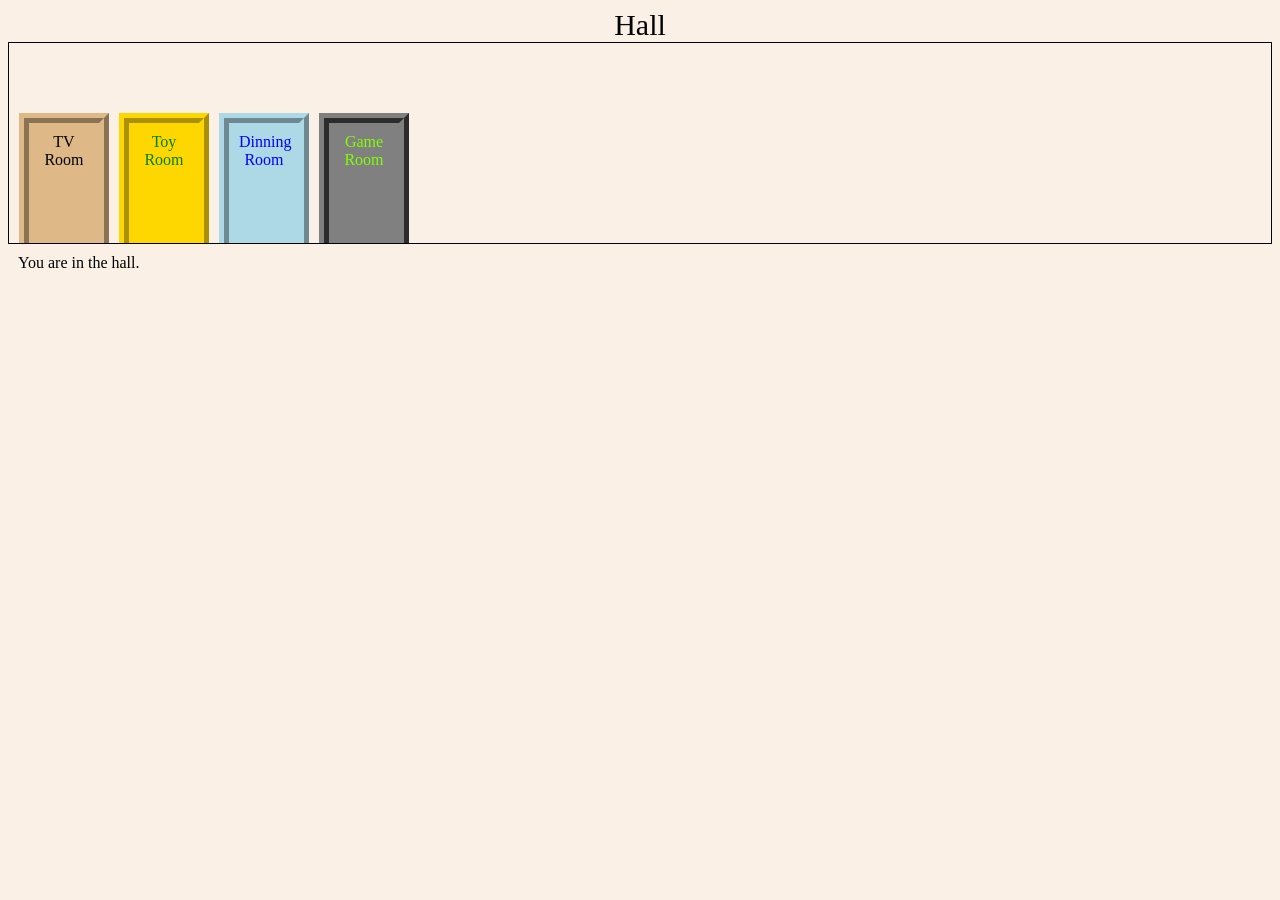
<file: portfolio_project/static/static-in/10/index.html>
<html>
<head>
  <link rel="stylesheet" href="style.css">
</head>
<body>
  <div class="roomname">Hall</div>
  <div class="room">
    <a href="tvroom.html"><div id="hall2tv">TV Room</div></a> 
    <a href="gameroom.html"><div id="hall2game">Game Room</div></a> 
    <a href="toyroom.html"><div id="hall2toy">Toy Room</div></a> 
    <a href="dinningroom.html"><div id="hall2dinning">Dinning Room</div></a> 
  </div>
  <div class="description">You are in the hall.</div>
</body>
</html>
</file>
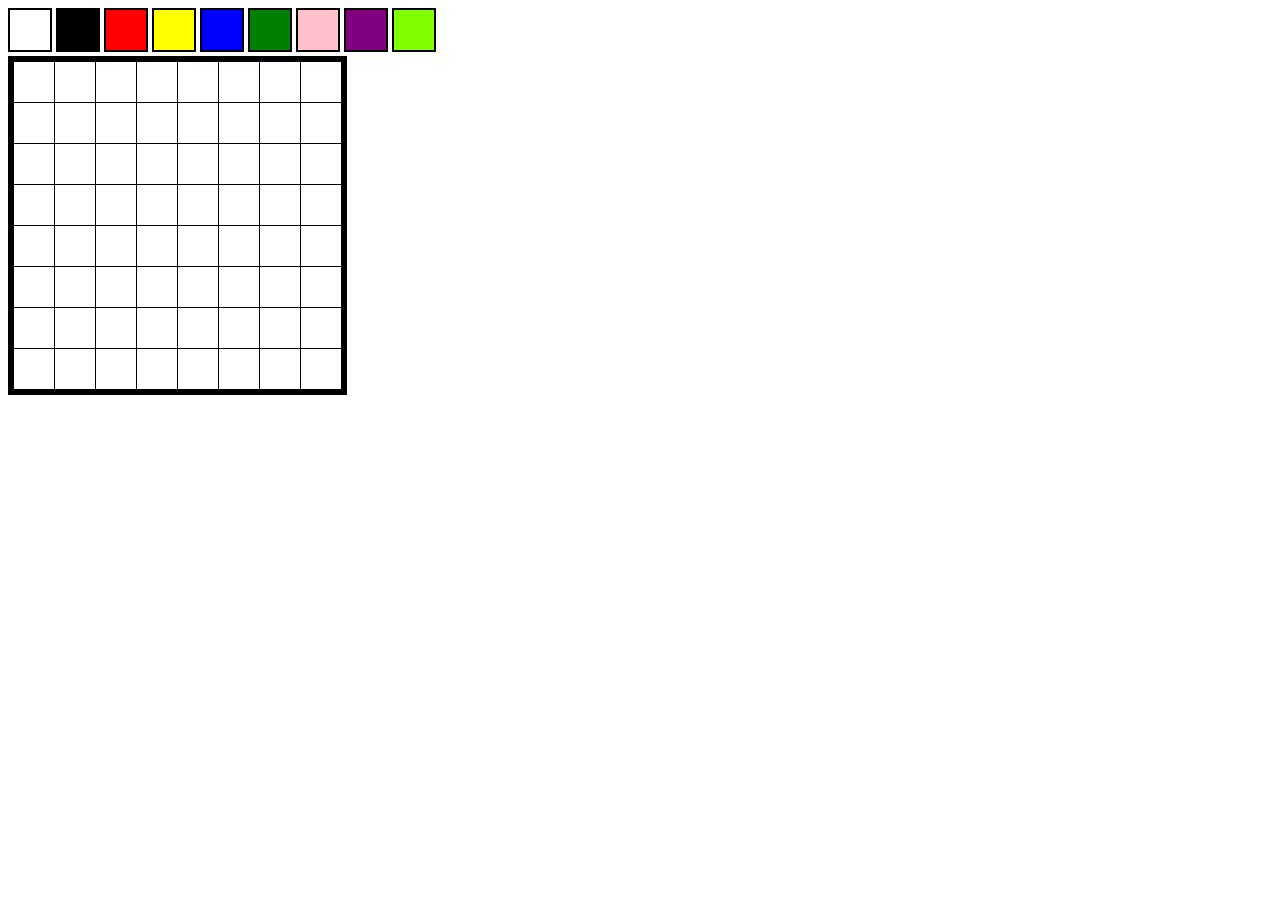
<file: portfolio_project/static/static-in/12/index.html>
<!DOCTYPE html>
<html>
<head>
	<link rel="stylesheet" href="style.css">
  <script src="script.js"></script>
</head>
<body>
  <div id="palette">
    <div class="pen" style="background-color:white;" onclick="setpencolor('white')"></div>
    <div class="pen" style="background-color:black;" onclick="setpencolor('black')"></div>
    <div class="pen" style="background-color:red;" onclick="setpencolor('red')"></div>
    <div class="pen" style="background-color:yellow;" onclick="setpencolor('yellow')"></div>
    <div class="pen" style="background-color:blue;" onclick="setpencolor('blue')"></div>
    <div class="pen" style="background-color:green;" onclick="setpencolor('green')"></div>
    <div class="pen" style="background-color:pink;" onclick="setpencolor('pink')"></div>
    <div class="pen" style="background-color:purple;" onclick="setpencolor('purple')"></div>
    <div class="pen" style="background-color:chartreuse;" onclick="setpencolor('chartreuse')"></div>
  </div>
  <div id="art">
    <div class="row">
      <div class="pixel" onclick="setpixelcolor(this)"></div>
      <div class="pixel" onclick="setpixelcolor(this)"></div>
      <div class="pixel" onclick="setpixelcolor(this)"></div>
      <div class="pixel" onclick="setpixelcolor(this)"></div>
      <div class="pixel" onclick="setpixelcolor(this)"></div>
      <div class="pixel" onclick="setpixelcolor(this)"></div>
      <div class="pixel" onclick="setpixelcolor(this)"></div>
      <div class="pixel" onclick="setpixelcolor(this)"></div>
    </div>
    <div class="row">
      <div class="pixel" onclick="setpixelcolor(this)"></div>
      <div class="pixel" onclick="setpixelcolor(this)"></div>
      <div class="pixel" onclick="setpixelcolor(this)"></div>
      <div class="pixel" onclick="setpixelcolor(this)"></div>
      <div class="pixel" onclick="setpixelcolor(this)"></div>
      <div class="pixel" onclick="setpixelcolor(this)"></div>
      <div class="pixel" onclick="setpixelcolor(this)"></div>
      <div class="pixel" onclick="setpixelcolor(this)"></div>
    </div>
    <div class="row">
      <div class="pixel" onclick="setpixelcolor(this)"></div>
      <div class="pixel" onclick="setpixelcolor(this)"></div>
      <div class="pixel" onclick="setpixelcolor(this)"></div>
      <div class="pixel" onclick="setpixelcolor(this)"></div>
      <div class="pixel" onclick="setpixelcolor(this)"></div>
      <div class="pixel" onclick="setpixelcolor(this)"></div>
      <div class="pixel" onclick="setpixelcolor(this)"></div>
      <div class="pixel" onclick="setpixelcolor(this)"></div>
    </div>
    <div class="row">
      <div class="pixel" onclick="setpixelcolor(this)"></div>
      <div class="pixel" onclick="setpixelcolor(this)"></div>
      <div class="pixel" onclick="setpixelcolor(this)"></div>
      <div class="pixel" onclick="setpixelcolor(this)"></div>
      <div class="pixel" onclick="setpixelcolor(this)"></div>
      <div class="pixel" onclick="setpixelcolor(this)"></div>
      <div class="pixel" onclick="setpixelcolor(this)"></div>
      <div class="pixel" onclick="setpixelcolor(this)"></div>
    </div>
    <div class="row">
      <div class="pixel" onclick="setpixelcolor(this)"></div>
      <div class="pixel" onclick="setpixelcolor(this)"></div>
      <div class="pixel" onclick="setpixelcolor(this)"></div>
      <div class="pixel" onclick="setpixelcolor(this)"></div>
      <div class="pixel" onclick="setpixelcolor(this)"></div>
      <div class="pixel" onclick="setpixelcolor(this)"></div>
      <div class="pixel" onclick="setpixelcolor(this)"></div>
      <div class="pixel" onclick="setpixelcolor(this)"></div>
    </div>
    <div class="row">
      <div class="pixel" onclick="setpixelcolor(this)"></div>
      <div class="pixel" onclick="setpixelcolor(this)"></div>
      <div class="pixel" onclick="setpixelcolor(this)"></div>
      <div class="pixel" onclick="setpixelcolor(this)"></div>
      <div class="pixel" onclick="setpixelcolor(this)"></div>
      <div class="pixel" onclick="setpixelcolor(this)"></div>
      <div class="pixel" onclick="setpixelcolor(this)"></div>
      <div class="pixel" onclick="setpixelcolor(this)"></div>
    </div>
    <div class="row">
      <div class="pixel" onclick="setpixelcolor(this)"></div>
      <div class="pixel" onclick="setpixelcolor(this)"></div>
      <div class="pixel" onclick="setpixelcolor(this)"></div>
      <div class="pixel" onclick="setpixelcolor(this)"></div>
      <div class="pixel" onclick="setpixelcolor(this)"></div>
      <div class="pixel" onclick="setpixelcolor(this)"></div>
      <div class="pixel" onclick="setpixelcolor(this)"></div>
      <div class="pixel" onclick="setpixelcolor(this)"></div>
    </div>
    <div class="row">
      <div class="pixel" onclick="setpixelcolor(this)"></div>
      <div class="pixel" onclick="setpixelcolor(this)"></div>
      <div class="pixel" onclick="setpixelcolor(this)"></div>
      <div class="pixel" onclick="setpixelcolor(this)"></div>
      <div class="pixel" onclick="setpixelcolor(this)"></div>
      <div class="pixel" onclick="setpixelcolor(this)"></div>
      <div class="pixel" onclick="setpixelcolor(this)"></div>
      <div class="pixel" onclick="setpixelcolor(this)"></div>
    </div>
  </div>
</body>
</html>
</file>
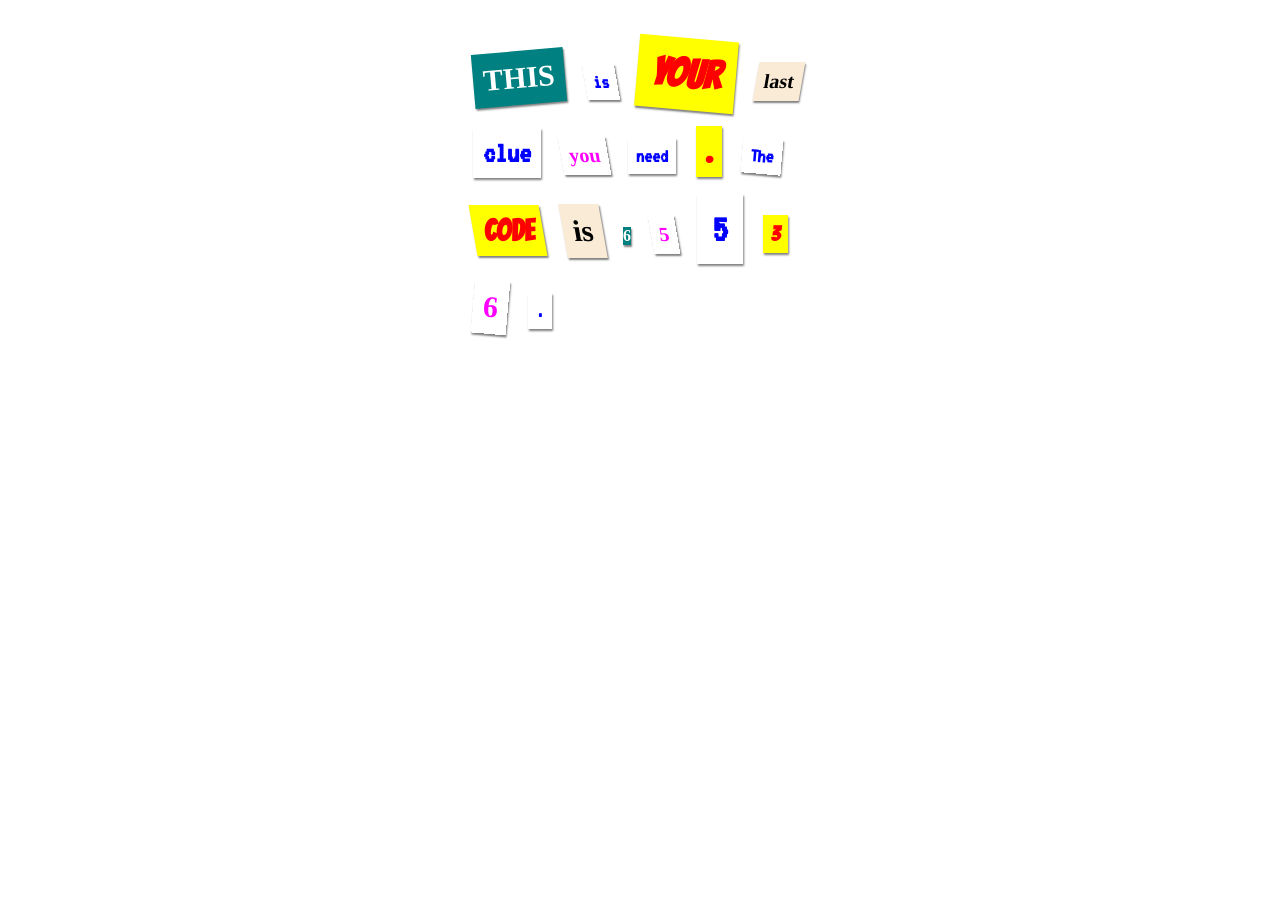
<file: portfolio_project/static/static-in/5/index.html>
<html>
  <head>
    <title>Mystery Letter</title>
    <link rel="stylesheet" href="style.css">
    <link href="https://fonts.googleapis.com/css?family=Bangers" rel="stylesheet">
    <link href="https://fonts.googleapis.com/css?family=VT323" rel="stylesheet">
  </head>

  <body>

    <p>
      <span class="magazine1 big rotateleft">This</span>
      <span class="roughpaper medium skewleft">is</span>
      <span class="comic reallybig rotateright">your</span>
      <span class="newspaper medium skewright">last</span>
      <span class="canvas big">clue</span>
      <span class="magazine2 medium skewleft">you</span>
      <span class="computerprintout medium">need</span>
      <span class="comic big">.</span>
      <span class="roughpaper medium rotateright">The</span>
      <span class="comic big skewleft">code</span>
      <span class="newspaper big skewleft">is</span>
      <span class="magazine1">6</span>
      <span class="magazine2 medium skewleft">5</span>
      <span class="computerprintout reallybig">5</span>
      <span class="comic medium">3</span>
      <span class="magazine2 big rotateright">6</span>
      <span class="computerprintout medium">.</span>
    </p>
    
  </body>
  
</html>
</file>
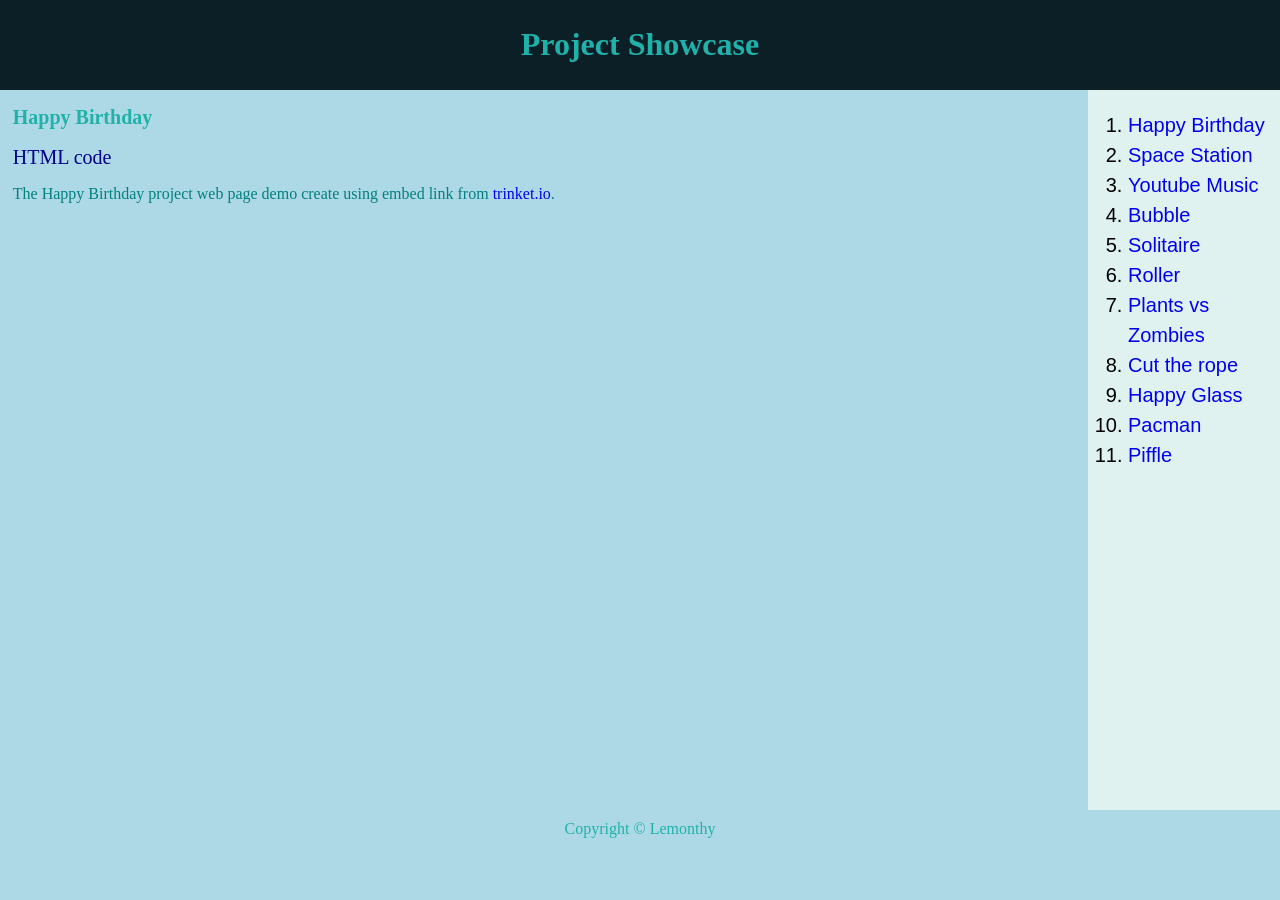
<file: portfolio_project/static/static-in/6/index.html>
<html>
  
  <head>
    <link rel="stylesheet" href="style.css">
    <style>
        a {
            text-decoration: none;
        }

        body {
            margin: 0;
            width:100%;
            height: 100%;
		}


		.lecutre-container {
			height: 80vh;
			margin-left: 1%;
            padding-left: 0px;
            padding-right: 1%;
			width: 83%;
            overflow: scroll;
		}
		.lecutre-container::-webkit-scrollbar {
			width: 15px;
			height: 15px;
			border-radius: 5px;
			background: lightgrey;
		}
		.lecutre-container::-webkit-scrollbar-track {
			box-shadow: inset 0 0 5px rgb(255, 203, 124);
		}
		.lecutre-container::-webkit-scrollbar-thumb {
			border-radius: 5px;
			background: gray;
		}
		.lecutre-container::-webkit-scrollbar-thumb:hover {
			background: darkgray;
		}
		.lecutre-container::-webkit-scrollbar-thumb:active {
			background-color: darkblue;
		}
		/* Buttons */
		.lecutre-container::-webkit-scrollbar-button{
			border-style: solid;
			height: 16px;
			width: 16px;
		}
		/* Up */
		.lecutre-container::-webkit-scrollbar-button:single-button:vertical:decrement {
			border-width: 0 8px 8px 8px;
			border-color: transparent transparent #555555 transparent;
		}
		.lecutre-container::-webkit-scrollbar-button:single-button:vertical:decrement:hover {
			border-color: white white rgb(128, 95, 245) white;
		}
		.lecutre-container::-webkit-scrollbar-button:single-button:vertical:decrement:active {
			border-color: gray gray rgb(255, 203, 124) gray;
		}
		/* Down */
		.lecutre-container::-webkit-scrollbar-button:single-button:vertical:increment {
			border-width: 8px 8px 0 8px;
			border-color: #555555 transparent transparent transparent;
		}
		.lecutre-container::-webkit-scrollbar-button:single-button:vertical:increment:hover {
			border-color: rgb(128, 95, 245) white white white;
		}
		.lecutre-container::-webkit-scrollbar-button:single-button:vertical:increment:active {
			border-color: rgb(255, 203, 124) gray gray gray;
		}


		/* Left */
		.lecutre-container::-webkit-scrollbar-button:single-button:horizontal:decrement {
			border-width: 8px 8px 8px 0 ;
			border-color: transparent #555555 transparent transparent;
		}
		.lecutre-container::-webkit-scrollbar-button:single-button:horizontal:decrement:hover {
			border-color: white rgb(128, 95, 245) white white;
		}
		.lecutre-container::-webkit-scrollbar-button:single-button:horizontal:decrement:active {
			border-color: gray rgb(255, 203, 124) gray gray;
		}
		/* Right */
		.lecutre-container::-webkit-scrollbar-button:single-button:horizontal:increment {
			border-width: 8px 0 8px 8px;
			border-color:transparent transparent transparent #555555 ;
		}
		.lecutre-container::-webkit-scrollbar-button:single-button:horizontal:increment:hover {
			border-color: white white white rgb(128, 95, 245);
		}
		.lecutre-container::-webkit-scrollbar-button:single-button:horizontal:increment:active {
			border-color: gray gray gray rgb(255, 203, 124);
		}


        .header {
            background-color:#0c1f27;
            color:#20b2aa;
            text-align:center;
            padding:5px;
        }

        .nav {
            line-height:30px;
            background-color:#e0f2f0;
			display: block;
			width: 15%;
            padding:0px;
            position: absolute;
            right: 0;
            top:0;
            bottom: 0;
			display: block;
			overflow: auto;
        }

        .footer {
	        color:#20b2aa;
            clear:both;
            text-align:center;
            padding:10px;
        }


        .article {
            display: flex;
            position: relative;

		}

        .project {
            padding: 0px;
            margin: 0px;
        }

        .catlog{
            font-size:20px;
            color:black;
            font-family: sans-serif;
        }

        .title {
            color:#20b2aa;
            font-size:20px;
        }

        .type {
            color:darkblue;
            font-size:20px;
        }

        .img {
            width: 185px;
            height: 266px;
        }
    </style>

  </head>

  <body>

	<div class="header">
		<h1>Project Showcase</h1>
    </div>

	<div class="article">

		<div class="lecutre-container" >
			<div class="project">
				<h2 id='Birthday' class="title">Happy Birthday</h2>
				<div class="type">HTML code	</div>
				<div class="info">
					<p>The Happy Birthday project web page demo create using embed link from <a href="https://trinket.io/embed/html/d1cc030901?toggleCode=true" target="_blank">trinket.io</a>.</p>
				</div>
				<iframe src="https://trinket.io/embed/html/d1cc030901?toggleCode=true" width="100%" height="600" frameborder="0" marginwidth="0" marginheight="0" allowfullscreen>
				</iframe>
				<a href="#top">top</a>
			</div>

			<div class="project">
				<h2 id='Station' class="title">Space Station</h2>
				<div class="type">Python code</div>
				<div class="info">
					<p>The Space Station project is python code demo using embed link from <a href="https://trinket.io/embed/python/999f876c24?toggleCode=true&start=result" target="_blank">trinket.io</a></p>
				</div>
				<iframe src="https://trinket.io/embed/python/999f876c24?toggleCode=true&start=result" width="100%" height="600" frameborder="0" marginwidth="0" marginheight="0" allowfullscreen>
				</iframe>
				<a href="#top">top</a>
			</div>

			<div class="project">
				<h2 id='Music' class="title">Youtube Music</h2>
				<div class="type">Youtube embed</div>
				<div class="info">
					<p>The Youtube embed project is demo using embed link from <a href="https://youtu.be/XAi3VTSdTxU" target="_blank">Youtube</a></p>
				</div>
				<iframe width="560" height="315" src="https://www.youtube.com/embed/XAi3VTSdTxU" frameborder="0" allow="accelerometer; autoplay; encrypted-media; gyroscope; picture-in-picture" allowfullscreen>
				</iframe>
				<a href="#top">top</a>
			</div>

			<div class="project">
				<h2 id='Story' class="title">Bubble</h2>
				<div class="type">Game embed</div>
				<div class="info">
					<p>The Bubble Game embed project is demo using embed link from game website <a href="http://www.4j.com" target="_blank">4j.com</a></p>
				</div>

				<iframe width="1024" height="800" src="http://www.4j.com/embed/Bubble-Spirit"></iframe>

				<a href="#top">top</a>
			</div>

			<div class="project">
				<h2 id='Solitaire' class="title">Solitaire</h2>
				<div class="type">Game embed</div>
				<div class="info">
					<p>The Solitaire Game embed project is demo using embed link from game website
						<a href="https://wordgames.com" target="_blank">wordgames.com</a><br/></p>
				</div>

				<iframe src="https://games.coolgames.com/classic-solitaire/en/1.2.2/index.html" width="100%" height="550"></iframe>

				<a href="#top">top</a>
			</div>

			<div class="project">
				<h2 id='Roller' class="title">Roller</h2>
				<div class="type">Game embed</div>
				<div class="info">
					<p>The Roller Game embed project is demo using embed link from game website
						<a href="http://www.cargames.com" target="_blank">cargames.com</a><br/></p>
				</div>
				<iframe width="100%" height="800" src="https://www.bestgames.com/games/Roller-Splat/index.html"></iframe>
				<a href="#top">top</a>
			</div>


			<div class="project">
				<h2 id='Zombies' class="title">Plants vs Zombies</h2>
				<div class="type">Game embed</div>
				<div class="info">
					<p>The Plants vs Zombies Game need enable flash in order to play. This embed project is demo using embed link from game website
						<a href="https://www.freegames66.com" target="_blank">freegames66.com</a><br/></p>
				</div>
				<iframe id="iframe-in-game" class="direct-field" src="https://www.freegames66.com/iframe-flash/plants-vs-zombies" width="100%" height="635" allowfullscreen></iframe>
				<a href="#top">top</a>
			</div>



			<div class="project">
				<h2 id='Letter' class="title">Cut the rope</h2>
				<div class="type">Game embed</div>
				<div class="info">
					<p>The Cut the rope Game embed project is demo using embed link from game website
						<a href="https://fungames24.net" target="_blank">FunGames24</a><br/></p>
				</div>
				<iframe id="playframe" width="1024" height="576" src="https://games.gamepix.com/play/40072" frameborder="0" scrolling="no"></iframe>
				<a href="#top">top</a>
			</div>

			<div class="project">
				<h2 id='Happy-Glass' class="title">Happy Glass</h2>
				<div class="type">Game embed</div>
				<div class="info">
					<p>The Happy Glass Game embed project is demo using embed link from game website
						<a href="https://www.bored.com" target="_blank">bored.com</a><br/></p>
				</div>
				<iframe id="playframe" width="100%" height="800" src="http://www.4j.com/embed/Happy-Glass-Online-2" frameborder="0" scrolling="no"></iframe>
				<a href="#top">top</a>
			</div>

			<div class="project">
				<h2 id='Pacman' class="title">Pacman</h2>
				<div class="type">Game embed</div>
				<div class="info">
					<p>The Pacman Game embed project is demo using embed link from game website
						<a href="https://www.htmlgames.com" target="_blank">htmlgames.com</a><br/></p>
				</div>
				<iframe frameborder="0" src="https://cdn.htmlgames.com/ClassicPac/index.html" style="width:1024;height:800"></iframe>
				<a href="#top">top</a>
			</div>

			<div class="project">
				<h2 id='Piffle' class="title">Piffle</h2>
				<div class="type">Game embed</div>
				<div class="info">
					<p>The Piffle Game embed project is demo using embed link from game website
						<a href="http://www.playjolt.com" target="_blank">playjolt.com</a><br/></p>
				</div>
				<iframe frameborder="0" src="https://html5.gamedistribution.com/ad944c1c619a4a04a3ff39327cf067d7/" style="width:1024;height:800"></iframe>
				<a href="#top">top</a>
			</div>

		</div>

		<div class="nav">
			<ol class="catlog">
			  <li><a href="#Birthday">Happy Birthday</a></li>
			  <li><a href="#Station">Space Station</a></li>
			  <li><a href="#Music">Youtube Music</a></li>
			  <li><a href="#Story">Bubble</a></li>
			  <li><a href="#Solitaire">Solitaire</a></li>
			  <li><a href="#Roller">Roller</a></li>
			  <li><a href="#Zombies">Plants vs Zombies</a></li>
			  <li><a href="#Letter">Cut the rope</a></li>
			  <li><a href="#Happy-Glass">Happy Glass</a></li>
			  <li><a href="#Pacman">Pacman</a></li>
			  <li><a href="#Piffle">Piffle</a></li>

			</ol>
		</div>

	</div>


	<div class="footer">Copyright © Lemonthy
	</div>
  </body>
  
</html>
</file>
<file: portfolio_project/static/static-in/10/style.css>
body {
  font-family: Impact;
  background-color: linen;
}

.roomname {
  font-size: 30px;
  text-align: center;
}

.room {
  position: relative;
  height: 200px;
  border: 1px solid black;
  background-image: url("https://lemonthy.ca/pic/h110/wallpaper.png");
}

.description {
  padding: 10px;
}

#hall2tv {
  width: 50px;
  height: 100px;
  display: inline-block;
  background-color: burlywood;
  border: 10px ridge burlywood;
  border-bottom: none;
  padding: 10px;
  color: black;
  text-align: center;
  position: absolute;
  bottom: 0px;
  left: 10px;
}

#hall2game {
  width: 50px;
  height: 100px;
  display: inline-block;
  background-color: grey;
  border: 10px ridge grey;
  border-bottom: none;
  padding: 10px;
  color: chartreuse;
  text-align: center;
  position: absolute;
  bottom: 0px;
  left: 310px;
}

#hall2toy {
  width: 50px;
  height: 100px;
  display: inline-block;
  background-color: gold;
  border: 10px ridge gold;
  border-bottom: none;
  padding: 10px;
  color: green;
  text-align: center;
  position: absolute;
  bottom: 0px;
  left: 110px;
}

#hall2dinning {
  width: 50px;
  height: 100px;
  display: inline-block;
  background-color: lightblue;
  border: 10px ridge lightblue;
  border-bottom: none;
  padding: 10px;
  color: blue;
  text-align: center;
  position: absolute;
  bottom: 0px;
  left: 210px;
}
</file>
<file: portfolio_project/static/static-in/12/style.css>
#art{
  display: table;
  border-spacing: 1px;
  background-color: black;
  border: 5px solid black;
}

.row{
  display: table-row;
}

.pixel{
  display: table-cell;
  background-color: white;
  width: 40px;
  height: 40px;
}

.pen{
  display: inline-block;
  border: 2px solid black;
  width: 40px;
  height: 40px;
}
</file>
<file: portfolio_project/static/static-in/5/style.css>
span
{
	display: inline-block; 
	margin: 8px; 
	box-shadow: 1px 2px 2px grey; 
}

body {
  background-color: white;
	padding: 30px;
	max-width: 350px;
	margin: auto;
}

.newspaper {
	background-color: antiquewhite;
	font-family: "Times New Roman", Times, serif;
	font-weight: bold;
}

.magazine1  {
  background-color: teal;
  color:white;
  font-family: Verdana;
	font-weight: 900;
	text-transform: uppercase; 
}

.magazine2 {
	background-image: url('https://lemonthy.ca/pic/h105/pink-pattern.png');
  color: fuchsia;
  font-family: Verdana;
	font-weight: 900;
}

.computerprintout {
	background-image: url('https://lemonthy.ca/pic/h105/computer-printout-paper.png');
  color: blue;
  font-family: VT323;
	font-weight: bold;
}

.roughpaper {
	background-image: url('https://lemonthy.ca/pic/h105/rough-paper.png');
  color: blue;
  font-family: VT323;
	font-weight: bold;
}

.canvas {
	background-image: url('https://lemonthy.ca/pic/h105/canvas.png');
  color: blue;
  font-family: VT323;
	font-weight: bold;
}

.comic{
  background-color: yellow;
  color:red;
	font-weight: bold;
	text-transform: uppercase;
  font-family: 'Bangers', cursive;
}

.medium {
	font-size: 20px;
	padding: 8px;
}

.big {
	font-size: 30px;
	padding: 10px;
}

.reallybig {
	font-size: 40px;
	padding: 15px;
}

.rotateleft {
	transform: rotate(-5deg);
}

.rotateright {
	transform: rotate(5deg);
}

.skewleft {
	transform: skewX(10deg);
}

.skewright {
	transform: skewX(-10deg);
}
</file>
<file: portfolio_project/static/static-in/6/style.css>
body {
  background-color: lightblue;
	padding: 0px;
  color:teal;
}
</file>
